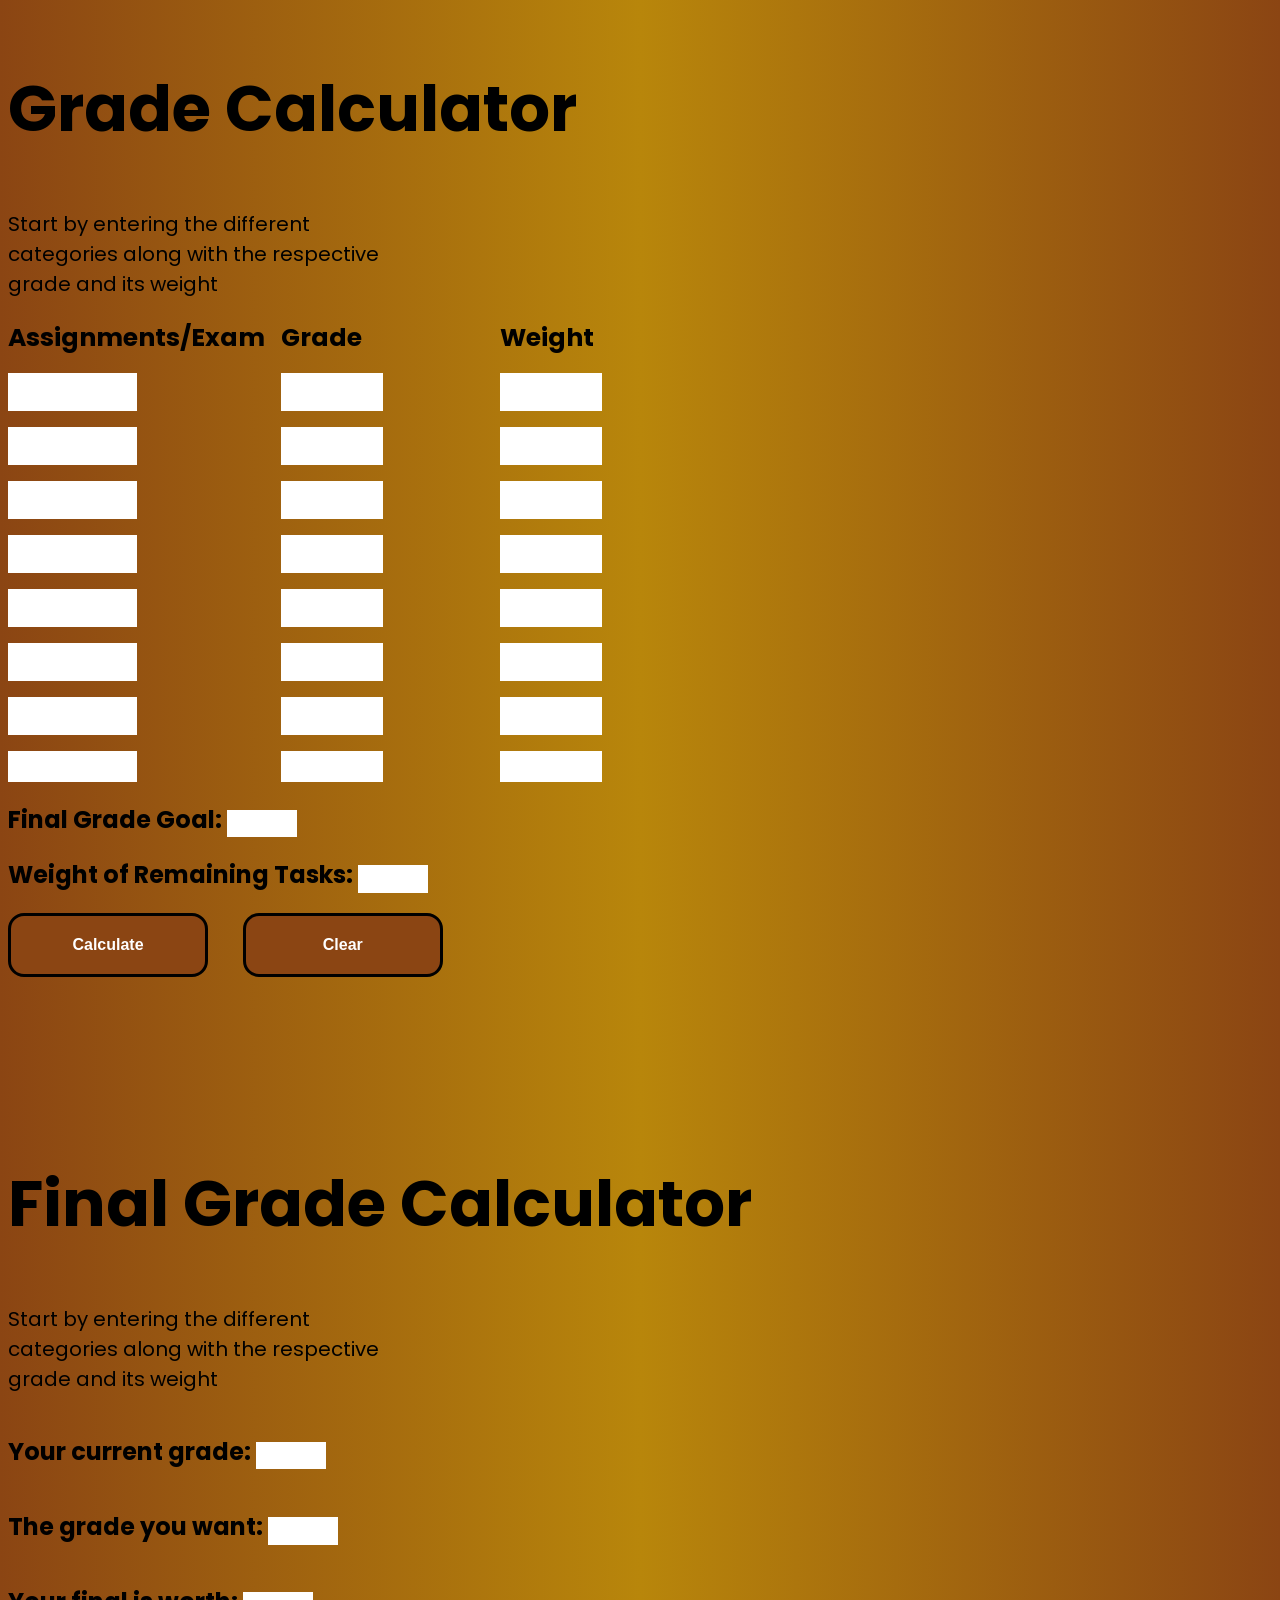
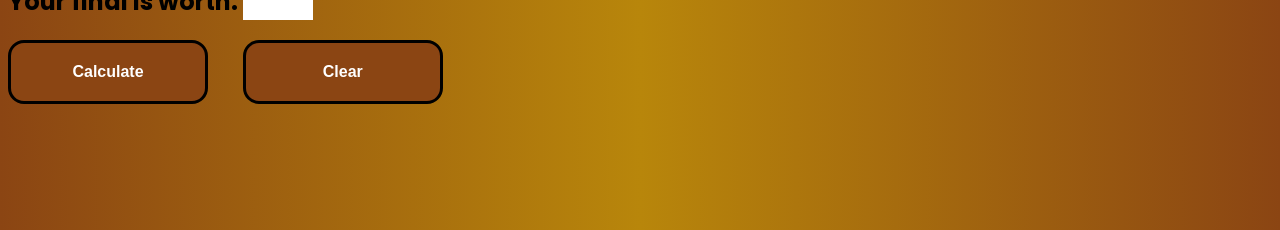
<file: index.html>
<!DOCTYPE html>
<html lang="en">
<head>
    <meta charset="UTF-8">
    <meta name="viewport" content="width=device-width, initial-scale=1.0">
    <title>Grade Calculator</title>
    <link rel="stylesheet" href="gradeCal.css">
    <link rel="stylesheet" href="responsive.css">
    

    <link rel="preconnect" href="https://fonts.googleapis.com">
    <link rel="preconnect" href="https://fonts.gstatic.com" crossorigin>
    <link href="https://fonts.googleapis.com/css2?family=Poppins:ital,wght@0,100;0,200;0,300;0,400;0,500;0,600;0,700;0,800;0,900;1,100;1,200;1,300;1,400;1,500;1,600;1,700;1,800;1,900&display=swap"
    rel="stylesheet">

</head>
<body>
    <section id = "frontPage">
        <div class = "mainContainer">
            <div class = "topContainer">
                <h1>Grade Calculator</h1>
                <p>Start by entering the different categories along with the respective grade and its weight</p>

            </div>

            <div class = "bottomContainer">


                <div class = "leftBox">
                    <div class = "gradeContainer">
                            <div class = "gradeBox">
                                <div class="gradeConHeadings" >Assignments/Exam</div>
                                <div class="gradeConHeadings">Grade</div>
                                <div class="gradeConHeadings">Weight</div>
                                <div class="grid-item"><input type="text" id="assignmentName1" class="grid-input"></div>
                                <div class="grid-item"><input type="text" id="grade1" class="grid-input"></div>
                                <div class="grid-item"><input type="text" id="weight1" class="grid-input"></div>
                                <div class="grid-item"><input type="text" id="assignmentName2" class="grid-input"></div>
                                <div class="grid-item"><input type="text" id="grade2" class="grid-input"></div>
                                <div class="grid-item"><input type="text" id="weight2" class="grid-input"></div>
                                <div class="grid-item"><input type="text" id="assignmentName3" class="grid-input"></div>
                                <div class="grid-item"><input type="text" id="grade3" class="grid-input"></div>
                                <div class="grid-item"><input type="text" id="weight3" class="grid-input"></div>
                                <div class="grid-item"><input type="text" id="assignmentName4" class="grid-input"></div>
                                <div class="grid-item"><input type="text" id="grade4" class="grid-input"></div>
                                <div class="grid-item"><input type="text" id="weight4" class="grid-input"></div>
                                <div class="grid-item"><input type="text" id="assignmentName5" class="grid-input"></div>
                                <div class="grid-item"><input type="text" id="grade5" class="grid-input"></div>
                                <div class="grid-item"><input type="text" id="weight5" class="grid-input"></div>
                                <div class="grid-item"><input type="text" id="assignmentName6" class="grid-input"></div>
                                <div class="grid-item"><input type="text" id="grade6" class="grid-input"></div>
                                <div class="grid-item"><input type="text" id="weight6" class="grid-input"></div>
                                <div class="grid-item"><input type="text" id="assignmentName7" class="grid-input"></div>
                                <div class="grid-item"><input type="text" id="grade7" class="grid-input"></div>
                                <div class="grid-item"><input type="text" id="weight7"class="grid-input"></div>
                                <div class="grid-item"><input type="text"id="assignmentName8" class="grid-input"></div>
                                <div class="grid-item"><input type="text" id="grade8" class="grid-input"></div>
                                <div class="grid-item"><input type="text" id="weight8"class="grid-input"></div>
                            </div>


                            <div class="gradeConHeadings2">
                                <h1>Final Grade Goal: <input type="text" id="finalGradeGoal" class="grid-input2"></h1>
                                <h1>Weight of Remaining Tasks: <input type="text" id="remainingWeight" class="grid-input2"></h1>
                            </div>

                            <div class = "buttonB">
                                <button onclick="calculateGrade()">Calculate</button>
                                <button type="button" onclick="clearInputs()">Clear</button>
                            </div>

                    </div>
                </div>

                <div class = "rightBox">
                    <div class = "ouputBox">
                        <p id="result" class = "resultBox"></p>
                    </div>
                </div>

            </div>

        </div>


    </section>

    <section id = "secondPage">
        <div class=" mainContainer2">
            <div class="topContainer2">
                <h1>Final Grade Calculator</h1>
                <p>Start by entering the different categories along with the respective grade and its weight</p>
            
            </div>
            
            <div class="bottomContainer2">
                <div class="leftBox2">
                    <div class="gradeContainer2">
                        <h1>Your current grade: <input type="text" id="currentGrade" class="grid-input2"></h1>
                        <h1>The grade you want: <input type="text" id="desiredGrade" class="grid-input2"></h1>
                        <h1>Your final is worth: <input type="text" id="finalWorth" class="grid-input2"></h1>
                    </div>

                    <div class="buttonB">
                        <button onclick="calculateFinalGrade()">Calculate</button>
                        <button type="button" onclick="clearSecondPageInputs()">Clear</button>
                    </div>
                </div>

                <div class="rightBox2">
                    <p id="result2" class="resultBox"></p>
                </div>
        </div>
    </section>

    <script src="gradeCalculator.js"></script>
</body>
</html>
</file>
<file: gradeCal.css>
body{
    /* background-color: rgb(158, 68, 16); */
    background: linear-gradient(to right, #8B4513, #B8860B, #8B4513);
    font-family: 'poppins', sans-serif;
}

.mainContainer, .mainContainer2{
    display: flex;
    flex-direction: column;
    width: 100%;
    height: auto;
    margin-bottom: 10%;
}

.topContainer, .topContainer2{
    width: 100%;
    height: auto;
}

.topContainer h1, .topContainer2 h1{
    font-size: 64px;
    width: 100%;
    height: auto;
}

.topContainer p, .topContainer2 p{
    width: 30%;
    font-size: 20px;
}

.bottomContainer, .bottomContainer2{
    display: flex;
    flex-direction: row;
}

.leftBox,.leftBox2{
    flex-basis: 55%;
    height: auto;
}

.rightBox, .rightBox2{
    flex-basis: 45%;
    height: auto;
}


/*Grade Container*/

.gradeContainer{
    width: 100%;
}

.gradeConHeadings{
    font-size: 25px;
    font-weight: bold;
}

.gradeBox{
    width: 100%;
    display: grid;
    grid-template-columns: repeat(3, 1fr);
    grid-template-rows: repeat(8, 1fr);
    gap: 1rem;
}

.grid-item {
    background-color: transparent;
    text-align: center;
    width: 50%;
    }

.grid-input {
    width: 100%;
    height: 100%;
    box-sizing: border-box;
    border: none;
    padding: .4rem;
    text-align: center;
    font-size: 1rem;
    font-weight: bold;
}

.grid-input:hover, .grid-input2:hover{
    box-shadow: 10px 10px 5px black;
}

.gradeConHeadings2 .grid-input2, .leftBox2 .grid-input2{
    width: 10%;
    height: 100%;
    box-sizing: border-box;
    border: none;
    padding: .4rem;
    text-align: center;
}

.buttonB{
    display: flex;
    flex-direction: row;
    gap: 5%;
}

.gradeContainer button, .leftBox2 button{
    background-color: #8B4513;
    color: white;
    width: 200px;
    height: 4rem;
    border: 2px solid black;
    border-width: 0.2rem;
    border-radius: 1rem;
    font-size: 1rem;
    cursor: pointer;
    font-weight: bold;
    text-align: center;
    padding: 1rem 0.2rem;
    cursor: pointer;
}

.gradeContainer button:hover,
.leftBox2 button:hover {
    background-color: #B8860B;
    box-shadow: 2px 2px 5px rgba(0, 0, 0, 0.2);
}

.gradeContainer2{
    display: flex;
    flex-direction: column;
}

/*Screen result*/
.resultBox{
    font-size: 2rem;
}

/* #secondPage{
    margin-top: 5%;
} */
</file>
<file: responsive.css>
@media (max-width: 1100px){


    .topContainer h1, .topContainer2 h1{
        font-size: 3rem;
    }

    .topContainer p, .topContainer2 p{
        width: 100%;
        font-size: 1.125rem;
    }

    .bottomContainer, .bottomContainer2{
        flex-direction: column;
    }

    .leftBox, .rightBox, .leftBox2, .rightBox2{
        flex-basis: 100%;
    }

    .gradeBox{
        grid-template-columns: 1fr 1fr 1fr;
        grid-template-rows: auto;
        gap:0.5rem;
    }

    .grid-item{
        width:100%;
    }

    .grid-input, .grid-input2{
        font-size: 0.9rem;
    }

    .buttonB{
        flex-direction: column;
        gap:1rem;
    }

    .gradeContainer button, .leftBox2 button{
        width: 100%;
        font-size: 3rem;
    }

    .resultBox{
        font-size: 1.5 rem;
    }

    .gradeContainer button, .leftBox2 button{
        background-color: #8B4513;
        color: white;
        width: 150px;
        height: 3rem;
        border: none;
        border-width: 0.2rem;
        border-radius: 0;
        font-size: 1.5rem;
        font-weight: bold;
        text-align: center;
        padding: 0.5rem;
        margin: 0.5rem auto;

        cursor: pointer;
    }

    .gradeContainer button:hover, .leftBox2 button:hover{
        background-color: #B8860B;
        box-shadow: 2px 2px 5px rgba(0, 0, 0, 0.2);
    }
}

@media (max-width: 480px) {
        .topContainer h1, .topContainer2 h1 {
            font-size: 1rem;
            margin-top: 1rem;
            margin-bottom: 0.5rem;
        }

        .topContainer p,.topContainer2 p {
            font-size: 0.9rem !important;
        }

        .gradeConHeadings{
            font-size: 1rem;
            margin-bottom: 0.5rem;
            text-align: center;
        }
        .gradeConHeadings2 h1{
            font-size: 1rem;
        }

        .gradeContainer2 h1{
            font-size: 1.2rem;
        }
        .topContainer p,
        .topContainer2 p {
            width: 100%;
            font-size: 0.5rem;
        }
    
        .bottomContainer,
        .bottomContainer2 {
            flex-direction: column;
        }
    
        .leftBox,
        .rightBox,
        .leftBox2,
        .rightBox2 {
            flex-basis: 100%;
        }
    
        .gradeBox {
            grid-template-columns: 1fr 1fr 1fr;
            grid-template-rows: auto;
            gap: 0.5rem;
        }
    
        .grid-item {
            width: 100%;
        }
    
        .grid-input,
        .grid-input2 {
            font-size: 0.5rem;
        }
    
        .buttonB {
            flex-direction: column;
            gap: 0.5rem;
        }
    
        .gradeContainer button,
        .leftBox2 button {
            width: 100%;
            font-size: 1rem;
        }
    
        .gradeContainer button,
        .leftBox2 button {
            background-color: #8B4513;
            color: white;
            width: 110px;
            height: 1rem;
            border: none;
            border-width: 0.1rem;
            border-radius: 0;
            font-size: 1rem;
            font-weight: bold;
            line-height: 0.2rem;
            text-align: center;
            padding: 1rem 0.2rem;
            margin: 1rem auto;
            cursor: pointer;
        }
    
        .gradeContainer button:hover,
        .leftBox2 button:hover {
            background-color: #B8860B;
            box-shadow: 2px 2px 5px rgba(0, 0, 0, 0.2);
        }

        .resultBox {
            font-size: 1rem;
        }
}

@media (max-width: 350px) {

    .topContainer h1, 
    .topContainer2 h1 {
        font-size: 1rem;
        margin-top: 0.5rem;
        margin-bottom: 0.2rem;
    }

    .topContainer p,
    .topContainer2 p {
        font-size: 1rem !important;
    }

    .gradeConHeadings {
        font-size: 0.8rem;
        margin-bottom: 0.2rem;
        text-align: center;
    }

    .gradeConHeadings2 h1 {
        font-size: 0.8rem;
    }

    .topContainer p,
    .topContainer2 p {
        width: 100%;
        font-size: 0.2rem;
    }

    .bottomContainer,
    .bottomContainer2 {
        flex-direction: column;
    }

    .leftBox,
    .rightBox,
    .leftBox2,
    .rightBox2 {
        flex-basis: 100%;
    }

    .gradeBox {
        display: grid;
        flex-direction: 1fr;
        gap: 0.5rem;
    }

    .gradeBox .grid-item:nth-child(1),.gradeBox .grid-item:nth-child(2),.gradeBox .grid-item:nth-child(3){
        display: grid;
        grid-template-columns: 1fr 1fr;
    }

    .gradeBox .grid-item:nth-child(n+4){
        grid-template-columns: 1fr;
    }

    .buttonB {
        flex-direction: column;
        gap: 0.5rem;
    }

    .gradeContainer button,
    .leftBox2 button {
        width: 100%;
        font-size: 1rem;
    }

    .gradeContainer button,
    .leftBox2 button {
        background-color: #8B4513;
        color: white;
        width: 110px;
        height: 1rem;
        border: none;
        border-width: 0.1rem;
        border-radius: 0;
        font-size: 1rem;
        font-weight: bold;
        line-height: 0.1rem;
        text-align: center;
        padding: 1rem 0.2rem;
        margin: 1rem auto;
        cursor: pointer;
    }

    .gradeContainer button:hover,
    .leftBox2 button:hover {
        background-color: #B8860B;
        box-shadow: 2px 2px 5px rgba(0, 0, 0, 0.2);
    }

    .resultBox {
        font-size: 1rem;
    }
}
</file>
